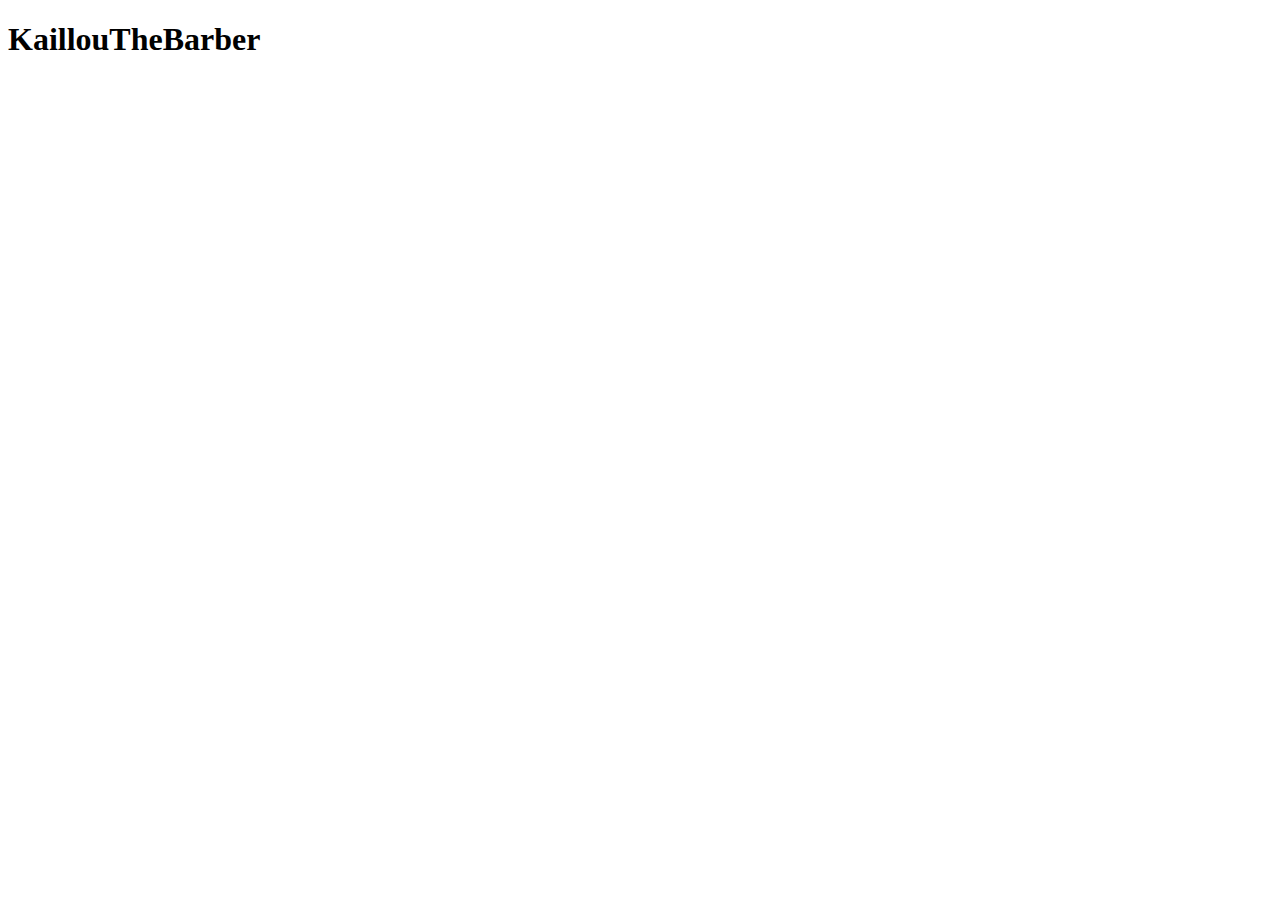
<file: kaisbarbershop/index.html>
<!DOCTYPE html>
<html lang="en">
<head>
    <meta charset="UTF-8">
    <meta http-equiv="X-UA-Compatible" content="IE=edge">
    <meta name="viewport" content="width=device-width, initial-scale=1.0">
    <title>Document</title>
</head>
<body>
    <h1>KaillouTheBarber</h1>
    
    
</body>
</html>
</file>
